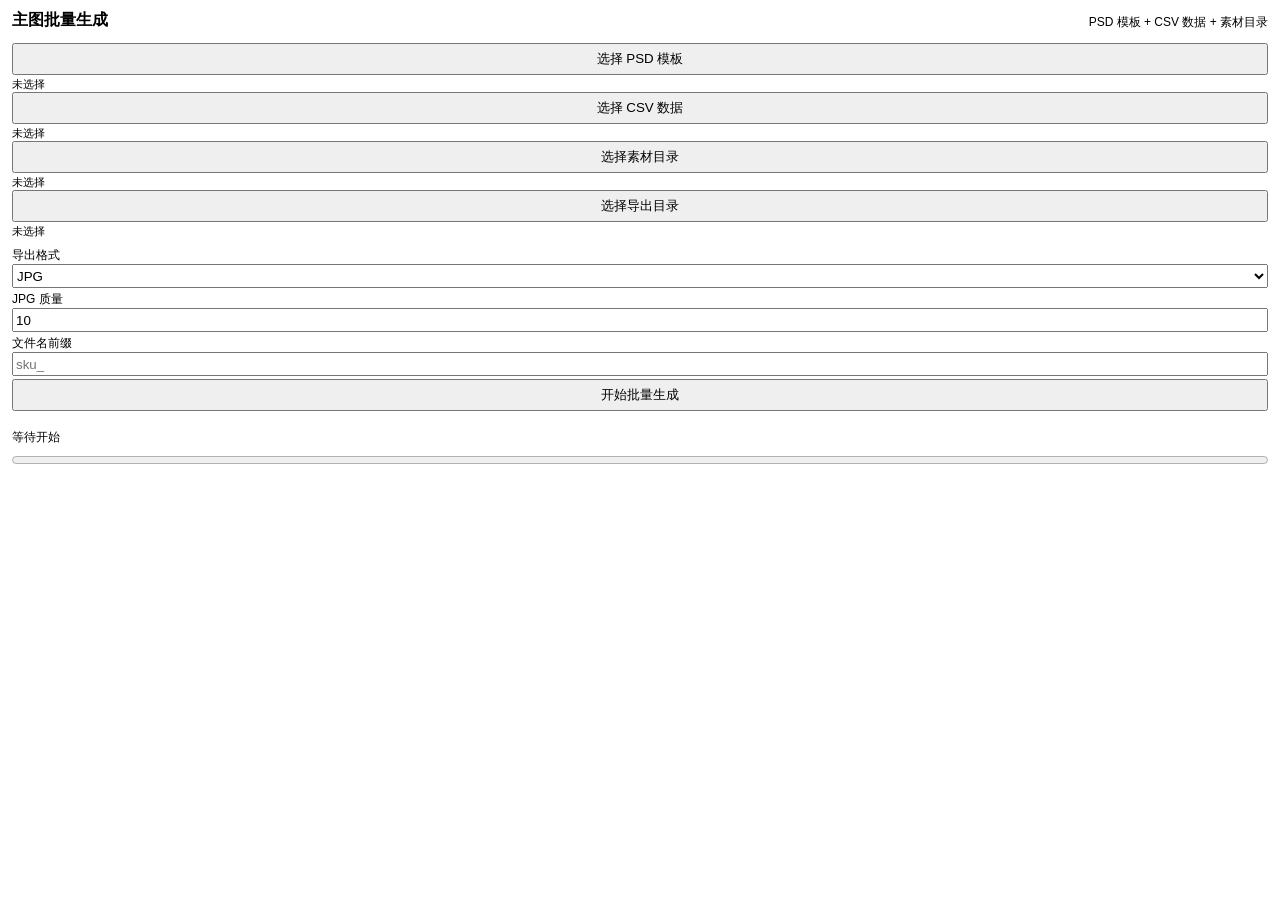
<file: index.html>
<!doctype html>
<html>
  <head>
    <meta charset="UTF-8" />
    <link rel="stylesheet" href="src/styles.css" />
    <script src="src/main-full.js"></script>
  </head>
  <body>
    <main class="panel">
      <header class="header">
        <h1>&#20027;&#22270;&#25209;&#37327;&#29983;&#25104;</h1>
        <p>PSD &#27169;&#26495; + CSV &#25968;&#25454; + &#32032;&#26448;&#30446;&#24405;</p>
      </header>

      <section class="controls">
        <button id="pickTemplate" type="button">&#36873;&#25321; PSD &#27169;&#26495;</button>
        <div id="templateName" class="fileLabel">&#26410;&#36873;&#25321;</div>

        <button id="pickCsv" type="button">&#36873;&#25321; CSV &#25968;&#25454;</button>
        <div id="csvName" class="fileLabel">&#26410;&#36873;&#25321;</div>

        <button id="pickAssets" type="button">&#36873;&#25321;&#32032;&#26448;&#30446;&#24405;</button>
        <div id="assetsName" class="fileLabel">&#26410;&#36873;&#25321;</div>

        <button id="pickOutput" type="button">&#36873;&#25321;&#23548;&#20986;&#30446;&#24405;</button>
        <div id="outputName" class="fileLabel">&#26410;&#36873;&#25321;</div>
      </section>

      <section class="options">
        <label>
          &#23548;&#20986;&#26684;&#24335;
          <select id="exportFormat">
            <option value="jpg" selected>JPG</option>
            <option value="psd">PSD</option>
            <option value="jpg,psd">JPG + PSD</option>
          </select>
        </label>
        <label>
          JPG &#36136;&#37327;
          <input id="jpgQuality" type="number" min="1" max="12" value="10" />
        </label>
        <label>
          &#25991;&#20214;&#21517;&#21069;&#32512;
          <input id="filePrefix" type="text" placeholder="&#21487;&#36873;&#65292;&#22914; jd_618_" />
        </label>
      </section>

      <button id="runBatch" class="primary" type="button">&#24320;&#22987;&#25209;&#37327;&#29983;&#25104;</button>

      <section class="status">
        <div id="summary">&#31561;&#24453;&#24320;&#22987;</div>
        <progress id="progress" value="0" max="1"></progress>
        <pre id="log"></pre>
      </section>
    </main>
  </body>
</html>
</file>
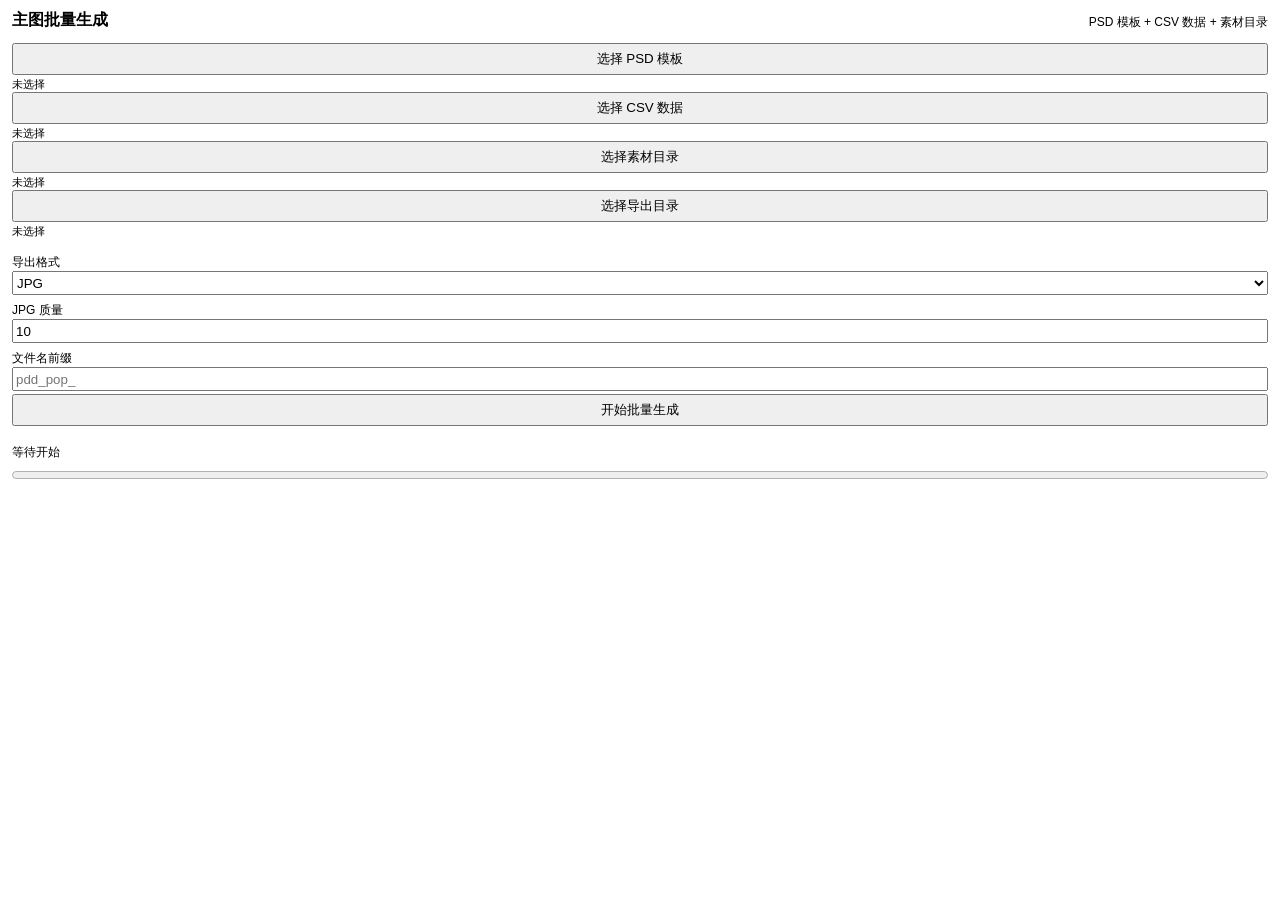
<file: JDDaily/index.html>
<!doctype html>
<html>
  <head>
    <meta charset="UTF-8" />
    <link rel="stylesheet" href="src/styles.css" />
    <script src="src/main-full.js"></script>
  </head>
  <body>
    <main class="panel">
      <header class="header">
        <h1>&#20027;&#22270;&#25209;&#37327;&#29983;&#25104;</h1>
        <p>PSD &#27169;&#26495; + CSV &#25968;&#25454; + &#32032;&#26448;&#30446;&#24405;</p>
      </header>

      <section class="controls">
        <button id="pickTemplate" type="button">&#36873;&#25321; PSD &#27169;&#26495;</button>
        <div id="templateName" class="fileLabel">&#26410;&#36873;&#25321;</div>

        <button id="pickCsv" type="button">&#36873;&#25321; CSV &#25968;&#25454;</button>
        <div id="csvName" class="fileLabel">&#26410;&#36873;&#25321;</div>

        <button id="pickAssets" type="button">&#36873;&#25321;&#32032;&#26448;&#30446;&#24405;</button>
        <div id="assetsName" class="fileLabel">&#26410;&#36873;&#25321;</div>

        <button id="pickOutput" type="button">&#36873;&#25321;&#23548;&#20986;&#30446;&#24405;</button>
        <div id="outputName" class="fileLabel">&#26410;&#36873;&#25321;</div>
      </section>

      <section class="options">
        <label>
          &#23548;&#20986;&#26684;&#24335;
          <select id="exportFormat">
            <option value="jpg" selected>JPG</option>
            <option value="psd">PSD</option>
            <option value="jpg,psd">JPG + PSD</option>
          </select>
        </label>
        <label>
          JPG &#36136;&#37327;
          <input id="jpgQuality" type="number" min="1" max="12" value="10" />
        </label>
        <label>
          &#25991;&#20214;&#21517;&#21069;&#32512;
          <input id="filePrefix" type="text" placeholder="&#21487;&#36873;&#65292;&#22914; jd_daily_750_" />
        </label>
      </section>

      <button id="runBatch" class="primary" type="button">&#24320;&#22987;&#25209;&#37327;&#29983;&#25104;</button>

      <section class="status">
        <div id="summary">&#31561;&#24453;&#24320;&#22987;</div>
        <progress id="progress" value="0" max="1"></progress>
        <pre id="log"></pre>
      </section>
    </main>
  </body>
</html>
</file>
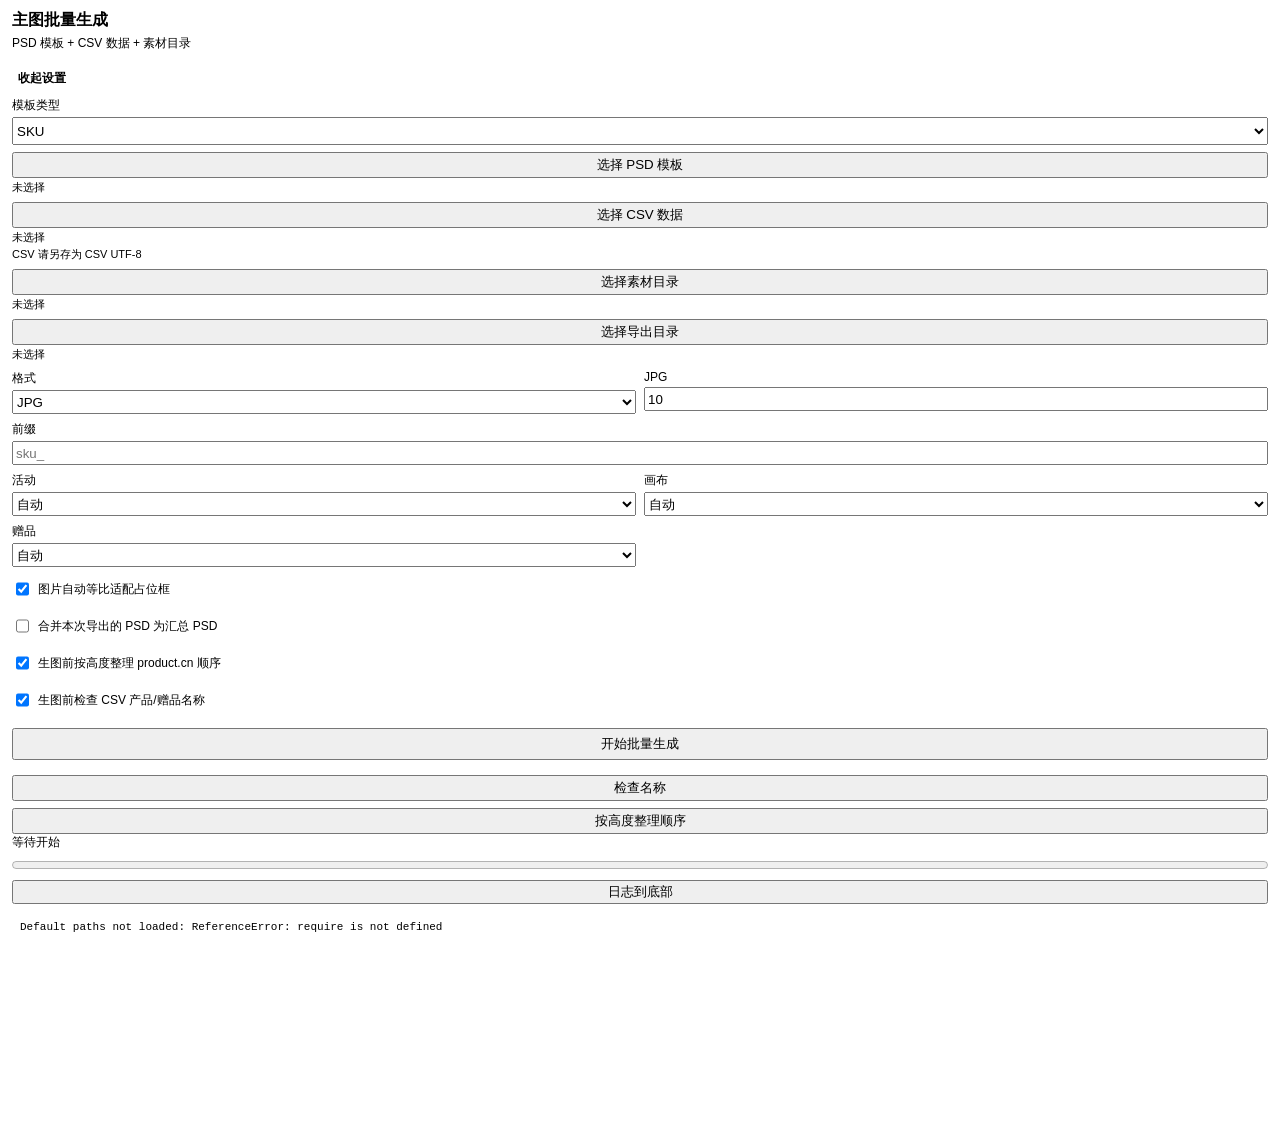
<file: panel.html>
<!doctype html>
<html>
  <head>
    <meta charset="UTF-8" />
    <link rel="stylesheet" href="src/styles.css?v=20260807-flex-options" />
    <script src="src/main-full.js?v=20260830-product-shadow-behind"></script>
  </head>
  <body>
    <main class="panel">
      <div class="header">
        <div>
          <h1>&#20027;&#22270;&#25209;&#37327;&#29983;&#25104;</h1>
          <p>PSD &#27169;&#26495; + CSV &#25968;&#25454; + &#32032;&#26448;&#30446;&#24405;</p>
        </div>
      </div>

      <button id="toggleSetup" class="toggleButton" type="button">&#25910;&#36215;&#35774;&#32622;</button>
      <div id="setupBox" class="setupBox">
        <div class="controls">
          <label class="fieldLabel" for="templateProfile">&#27169;&#26495;&#31867;&#22411;</label>
          <select id="templateProfile">
            <option value="pddSkuGift" selected>SKU</option>
            <option value="baibuMiaoshaMain">&#30334;&#34917;&#31186;&#26432;</option>
            <option value="tmallAddOn">TMall AddOn</option>
            <option value="tmallFlashSaleMain">TMall FlashSale</option>
            <option value="pddDiffMain">PDD Main</option>
            <option value="pddDailyMain">PDD Daily</option>
            <option value="jddaily750">JD/Tmall&#20027;&#22270;</option>
            <option value="tianmao88">Tmall 88</option>
            <option value="pddPopMain">PDD POP</option>
            <option value="jd618">JD618 POP</option>
          </select>

          <button id="pickTemplate" class="secondary" type="button">&#36873;&#25321; PSD &#27169;&#26495;</button>
          <div id="templateName" class="fileLabel">&#26410;&#36873;&#25321;</div>

          <button id="pickCsv" class="secondary" type="button">&#36873;&#25321; CSV &#25968;&#25454;</button>
          <div id="csvName" class="fileLabel">&#26410;&#36873;&#25321;</div>
          <div class="hint">CSV &#35831;&#21478;&#23384;&#20026; CSV UTF-8</div>

          <button id="pickAssets" class="secondary" type="button">&#36873;&#25321;&#32032;&#26448;&#30446;&#24405;</button>
          <div id="assetsName" class="fileLabel">&#26410;&#36873;&#25321;</div>

          <button id="pickOutput" class="secondary" type="button">&#36873;&#25321;&#23548;&#20986;&#30446;&#24405;</button>
          <div id="outputName" class="fileLabel">&#26410;&#36873;&#25321;</div>
        </div>

        <div class="options">
          <div class="optionGrid">
            <div class="optionField">
              <label for="exportFormat">&#26684;&#24335;</label>
              <select id="exportFormat">
                <option value="jpg" selected>JPG</option>
                <option value="psd">PSD</option>
                <option value="jpg,psd">JPG + PSD</option>
              </select>
            </div>

            <div class="optionField">
              <label for="jpgQuality">JPG</label>
              <input id="jpgQuality" type="number" min="1" max="12" value="10" />
            </div>

            <div class="optionField optionFieldWide">
              <label for="filePrefix">&#21069;&#32512;</label>
              <input id="filePrefix" type="text" placeholder="jd_618_" />
            </div>

            <div class="optionField">
              <label for="boardType">&#27963;&#21160;</label>
              <select id="boardType">
                <option value="">&#33258;&#21160;</option>
                <option value="baibu">&#30334;&#34917;</option>
                <option value="miaosha">&#31186;&#26432;</option>
              </select>
            </div>

            <div class="optionField">
              <label for="boardSize">&#30011;&#24067;</label>
              <select id="boardSize">
                <option value="">&#33258;&#21160;</option>
                <option value="800">800</option>
                <option value="750">750</option>
              </select>
            </div>

            <div class="optionField">
              <label for="giftMode">&#36192;&#21697;</label>
              <select id="giftMode">
                <option value="auto">&#33258;&#21160;</option>
                <option value="gift">&#26377;&#36192;&#21697;</option>
                <option value="nogift">&#26080;&#36192;&#21697;</option>
              </select>
            </div>
          </div>

          <label class="checkboxRow">
            <input id="autoFitImages" type="checkbox" checked />
            <span>&#22270;&#29255;&#33258;&#21160;&#31561;&#27604;&#36866;&#37197;&#21344;&#20301;&#26694;</span>
          </label>

          <label class="checkboxRow">
            <input id="mergeExportedPsds" type="checkbox" />
            <span>&#21512;&#24182;&#26412;&#27425;&#23548;&#20986;&#30340; PSD &#20026;&#27719;&#24635; PSD</span>
          </label>

          <label class="checkboxRow">
            <input id="sortProductCnByHeight" type="checkbox" checked />
            <span>&#29983;&#22270;&#21069;&#25353;&#39640;&#24230;&#25972;&#29702; product.cn &#39034;&#24207;</span>
          </label>

          <label class="checkboxRow">
            <input id="checkCsvProductNames" type="checkbox" checked />
            <span>&#29983;&#22270;&#21069;&#26816;&#26597; CSV &#20135;&#21697;/&#36192;&#21697;&#21517;&#31216;</span>
          </label>
        </div>
      </div>

      <div class="status">
        <button id="runBatch" class="primary" type="button">&#24320;&#22987;&#25209;&#37327;&#29983;&#25104;</button>
        <button id="checkCsvNamesOnly" class="secondary" type="button">&#26816;&#26597;&#21517;&#31216;</button>
        <button id="sortProductCnOnly" class="secondary" type="button">&#25353;&#39640;&#24230;&#25972;&#29702;&#39034;&#24207;</button>
        <div id="summary">&#31561;&#24453;&#24320;&#22987;</div>
        <progress id="progress" value="0" max="1"></progress>
        <button id="scrollLogBottom" class="secondary logButton" type="button">&#26085;&#24535;&#21040;&#24213;&#37096;</button>
        <pre id="log"></pre>
      </div>
    </main>
  </body>
</html>
</file>
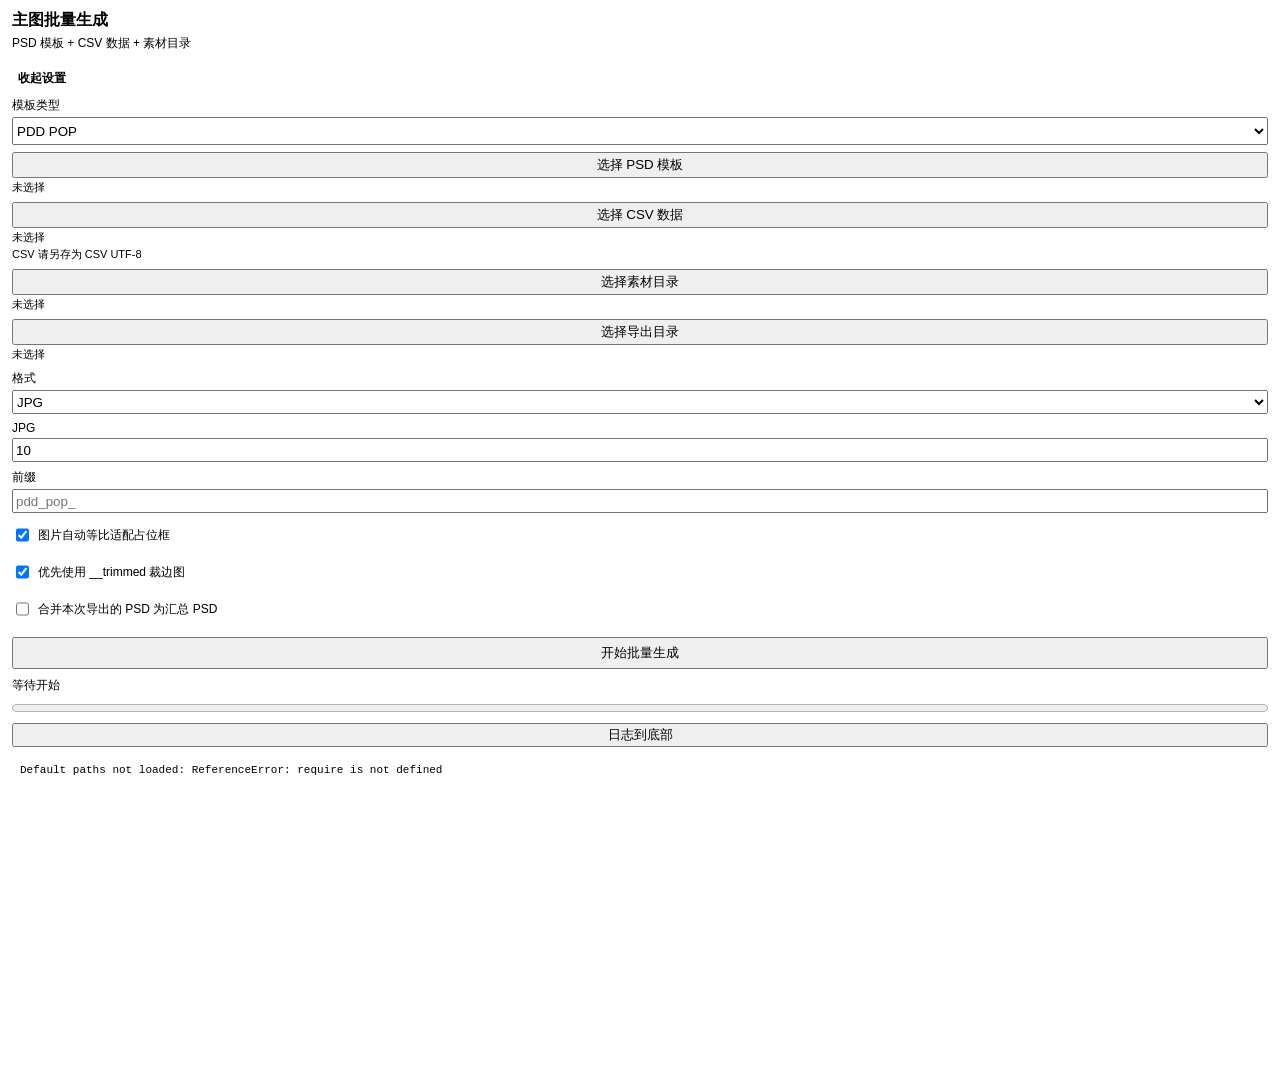
<file: JDDaily/panel.html>
<!doctype html>
<html>
  <head>
    <meta charset="UTF-8" />
    <link rel="stylesheet" href="src/styles.css?v=20260703-title-chinese-template-font" />
    <script src="src/main-full.js?v=20260827-product-name-heightratio"></script>
  </head>
  <body>
    <main class="panel">
      <div class="header">
        <div>
          <h1>&#20027;&#22270;&#25209;&#37327;&#29983;&#25104;</h1>
          <p>PSD &#27169;&#26495; + CSV &#25968;&#25454; + &#32032;&#26448;&#30446;&#24405;</p>
        </div>
      </div>

      <button id="toggleSetup" class="toggleButton" type="button">&#25910;&#36215;&#35774;&#32622;</button>
      <div id="setupBox" class="setupBox">
        <div class="controls">
          <label class="fieldLabel" for="templateProfile">&#27169;&#26495;&#31867;&#22411;</label>
          <select id="templateProfile">
            <option value="jddaily750">JDDaily 750</option>
            <option value="tianmao88">Tmall 88</option>
            <option value="pddPopMain" selected>PDD POP</option>
            <option value="jddaily">JDDaily POP</option>
            <option value="pddSku">PDD SKU</option>
            <option value="jd618">JD618 POP</option>
          </select>

          <button id="pickTemplate" class="secondary" type="button">&#36873;&#25321; PSD &#27169;&#26495;</button>
          <div id="templateName" class="fileLabel">&#26410;&#36873;&#25321;</div>

          <button id="pickCsv" class="secondary" type="button">&#36873;&#25321; CSV &#25968;&#25454;</button>
          <div id="csvName" class="fileLabel">&#26410;&#36873;&#25321;</div>
          <div class="hint">CSV &#35831;&#21478;&#23384;&#20026; CSV UTF-8</div>

          <button id="pickAssets" class="secondary" type="button">&#36873;&#25321;&#32032;&#26448;&#30446;&#24405;</button>
          <div id="assetsName" class="fileLabel">&#26410;&#36873;&#25321;</div>

          <button id="pickOutput" class="secondary" type="button">&#36873;&#25321;&#23548;&#20986;&#30446;&#24405;</button>
          <div id="outputName" class="fileLabel">&#26410;&#36873;&#25321;</div>
        </div>

        <div class="options">
          <div class="optionGrid">
            <label for="exportFormat">&#26684;&#24335;</label>
            <select id="exportFormat">
              <option value="jpg" selected>JPG</option>
              <option value="psd">PSD</option>
              <option value="jpg,psd">JPG + PSD</option>
            </select>

            <label for="jpgQuality">JPG</label>
            <input id="jpgQuality" type="number" min="1" max="12" value="10" />

            <label for="filePrefix">&#21069;&#32512;</label>
            <input id="filePrefix" type="text" placeholder="jd_daily_750_" />
          </div>

          <label class="checkboxRow">
            <input id="autoFitImages" type="checkbox" checked />
            <span>&#22270;&#29255;&#33258;&#21160;&#31561;&#27604;&#36866;&#37197;&#21344;&#20301;&#26694;</span>
          </label>

          <label class="checkboxRow">
            <input id="useTrimmedAssets" type="checkbox" checked />
            <span>&#20248;&#20808;&#20351;&#29992; __trimmed &#35009;&#36793;&#22270;</span>
          </label>

          <label class="checkboxRow">
            <input id="mergeExportedPsds" type="checkbox" />
            <span>&#21512;&#24182;&#26412;&#27425;&#23548;&#20986;&#30340; PSD &#20026;&#27719;&#24635; PSD</span>
          </label>
        </div>
      </div>

      <div class="status">
        <button id="runBatch" class="primary" type="button">&#24320;&#22987;&#25209;&#37327;&#29983;&#25104;</button>
        <div id="summary">&#31561;&#24453;&#24320;&#22987;</div>
        <progress id="progress" value="0" max="1"></progress>
        <button id="scrollLogBottom" class="secondary logButton" type="button">&#26085;&#24535;&#21040;&#24213;&#37096;</button>
        <pre id="log"></pre>
      </div>
    </main>
  </body>
</html>
</file>
<file: src/styles.css>
html,
body {
  height: 100%;
}

body {
  box-sizing: border-box;
  margin: 0;
  overflow-y: auto;
  color: var(--uxp-host-text-color);
  background: var(--uxp-host-background-color);
  font-family: -apple-system, BlinkMacSystemFont, "Segoe UI", sans-serif;
}

.panel {
  display: flex;
  flex-direction: column;
  box-sizing: border-box;
  min-width: 320px;
  min-height: 100%;
  padding: 10px 12px 12px;
}

.header {
  display: flex;
  align-items: flex-start;
  justify-content: space-between;
}

.header h1 {
  margin: 0;
  font-size: 16px;
  font-weight: 650;
}

.header p {
  margin: 4px 0 8px;
  color: var(--uxp-host-dimmed-text-color);
  font-size: 12px;
}

.controls {
  display: block;
  margin-top: 4px;
}

.fieldLabel {
  display: block;
  margin: 7px 0 3px;
  font-size: 12px;
}

select {
  box-sizing: border-box;
  width: 100%;
  min-height: 28px;
}

.toggleButton {
  margin-top: 6px;
  min-height: 24px;
  border: none;
  color: var(--uxp-host-text-color);
  background: transparent;
  text-align: left;
  font-size: 12px;
  font-weight: 650;
}

.setupBox {
  display: block;
}

.setupBox.isCollapsed {
  display: none;
}

button {
  display: block;
  box-sizing: border-box;
  width: 100%;
  min-height: 32px;
  margin: 0;
}

.primary {
  margin: 0 0 8px;
}

.secondary {
  min-height: 26px;
  margin-top: 7px;
  padding: 0 8px;
}

.fileLabel {
  overflow: hidden;
  margin: 2px 0 0;
  color: var(--uxp-host-dimmed-text-color);
  font-size: 11px;
  text-overflow: ellipsis;
  white-space: nowrap;
}

.hint {
  margin: 2px 0 0;
  color: var(--uxp-host-dimmed-text-color);
  font-size: 11px;
}

.options {
  margin-top: 8px;
}

.optionGrid {
  display: flex;
  flex-direction: row;
  flex-wrap: wrap;
  gap: 7px 8px;
}

.optionField {
  box-sizing: border-box;
  width: calc(50% - 4px);
  min-width: 0;
}

.optionFieldWide {
  width: 100%;
}

.options label {
  display: block;
  margin: 0 0 3px;
  font-size: 12px;
}

.options input,
.options select {
  box-sizing: border-box;
  width: 100%;
  min-height: 24px;
}

.options .checkboxRow {
  display: flex;
  align-items: center;
  gap: 6px;
  margin-top: 7px;
  color: var(--uxp-host-dimmed-text-color);
}

.checkboxRow input {
  width: auto;
}

.status {
  display: flex;
  flex: 1;
  min-height: 0;
  flex-direction: column;
  margin-top: 10px;
}

#summary {
  min-height: 16px;
  margin-bottom: 6px;
  font-size: 12px;
}

progress {
  width: 100%;
}

.logButton {
  min-height: 24px;
  margin-top: 7px;
}

#log {
  box-sizing: border-box;
  display: block;
  flex: 1 1 auto;
  height: 220px;
  min-height: 140px;
  max-height: 340px;
  margin: 8px 0 0;
  padding: 8px;
  overflow-x: auto;
  overflow-y: scroll;
  border: 1px solid var(--uxp-host-border-color);
  border-radius: 4px;
  font-size: 11px;
  line-height: 1.45;
  white-space: pre;
  user-select: text;
}
</file>
<file: JDDaily/src/styles.css>
body {
  margin: 0;
  color: var(--uxp-host-text-color);
  background: var(--uxp-host-background-color);
  font-family: -apple-system, BlinkMacSystemFont, "Segoe UI", sans-serif;
}

.panel {
  display: flex;
  flex-direction: column;
  box-sizing: border-box;
  min-width: 320px;
  min-height: 100vh;
  padding: 10px 12px 12px;
}

.header {
  display: flex;
  align-items: flex-start;
  justify-content: space-between;
}

.header h1 {
  margin: 0;
  font-size: 16px;
  font-weight: 650;
}

.header p {
  margin: 4px 0 8px;
  color: var(--uxp-host-dimmed-text-color);
  font-size: 12px;
}

.controls {
  display: block;
  margin-top: 4px;
}

.fieldLabel {
  display: block;
  margin: 7px 0 3px;
  font-size: 12px;
}

select {
  box-sizing: border-box;
  width: 100%;
  min-height: 28px;
}

.toggleButton {
  margin-top: 6px;
  min-height: 24px;
  border: none;
  color: var(--uxp-host-text-color);
  background: transparent;
  text-align: left;
  font-size: 12px;
  font-weight: 650;
}

.setupBox {
  display: block;
}

.setupBox.isCollapsed {
  display: none;
}

button {
  display: block;
  box-sizing: border-box;
  width: 100%;
  min-height: 32px;
  margin: 0;
}

.primary {
  margin: 0 0 8px;
}

.secondary {
  min-height: 26px;
  margin-top: 7px;
  padding: 0 8px;
}

.fileLabel {
  overflow: hidden;
  margin: 2px 0 0;
  color: var(--uxp-host-dimmed-text-color);
  font-size: 11px;
  text-overflow: ellipsis;
  white-space: nowrap;
}

.hint {
  margin: 2px 0 0;
  color: var(--uxp-host-dimmed-text-color);
  font-size: 11px;
}

.options {
  margin-top: 8px;
}

.optionGrid {
  display: block;
}

.options label {
  display: block;
  margin: 7px 0 3px;
  font-size: 12px;
}

.options input,
.options select {
  box-sizing: border-box;
  width: 100%;
  min-height: 24px;
}

.options .checkboxRow {
  display: flex;
  align-items: center;
  gap: 6px;
  margin-top: 7px;
  color: var(--uxp-host-dimmed-text-color);
}

.checkboxRow input {
  width: auto;
}

.status {
  display: flex;
  flex: 1;
  min-height: 0;
  flex-direction: column;
  margin-top: 10px;
}

#summary {
  min-height: 16px;
  margin-bottom: 6px;
  font-size: 12px;
}

progress {
  width: 100%;
}

.logButton {
  min-height: 24px;
  margin-top: 7px;
}

#log {
  box-sizing: border-box;
  display: block;
  flex: 1 1 auto;
  height: 300px;
  min-height: 180px;
  max-height: 520px;
  margin: 8px 0 0;
  padding: 8px;
  overflow-x: auto;
  overflow-y: scroll;
  border: 1px solid var(--uxp-host-border-color);
  border-radius: 4px;
  font-size: 11px;
  line-height: 1.45;
  white-space: pre;
  user-select: text;
}
</file>
